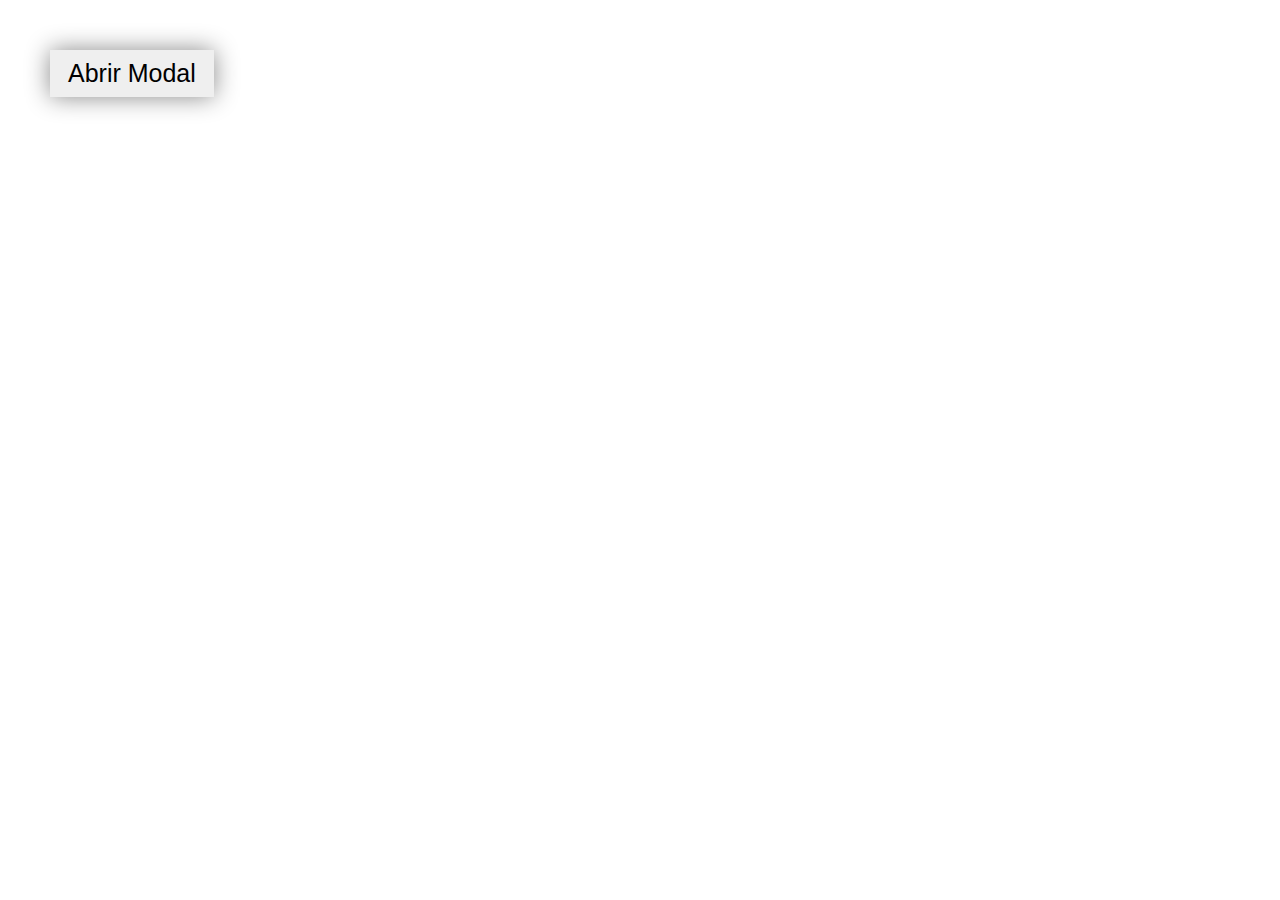
<file: Modal/index.html>
<!DOCTYPE html>
<head>
    <meta charset="UTF-8">
    <title>Modal</title>
    <link rel="stylesheet" type="text/css" href="style.css">
    <link rel="preconnect" href="https://fonts.googleapis.com">
<link rel="preconnect" href="https://fonts.gstatic.com" crossorigin>
<link href="https://fonts.googleapis.com/css2?family=Overpass+Mono&family=Shizuru&family=Syne+Mono&display=swap" rel="stylesheet">
</head>
<body>
<div class="overlay">
    <div class="modal-container">
        <div class="modal">
            <div class="top-options">
                <span class="close-m">X</span>
            </div>
            <div class="modal-content">
                <h2>Este es un modal de prueba</h2>
                <p>Te ofrezco entre racimos, verdes gajos y rosas,
                    Mi corazón ingenuo que a tu bondad se humilla;
                    No quieran destrozarlo tus manos cariñosas,
                    Tus ojos regocije mi dádiva sencilla.
                    
                    En el jardín umbroso mi cuerpo fatigado
                    Las auras matinales cubrieron de rocío;
                    Como en la paz de un sueño se deslice a tu lado
                    El fugitivo instante que reposar ansío.
                    
                    Cuando en mis sienes calme la divina tormenta,
                    Reclinaré, jugando con tus bucles espesos,
                    Sobre tu núbil seno mi frente soñolienta,
                    Sonora con el ritmo de tus últimos besos.</p>
            </div>
        </div>
    </div>
    <div class="bg">
        <button class="open_modal">Abrir Modal</button>
    </div>
</div>
<script src="script.js"></script>
</body>
</html>
</file>
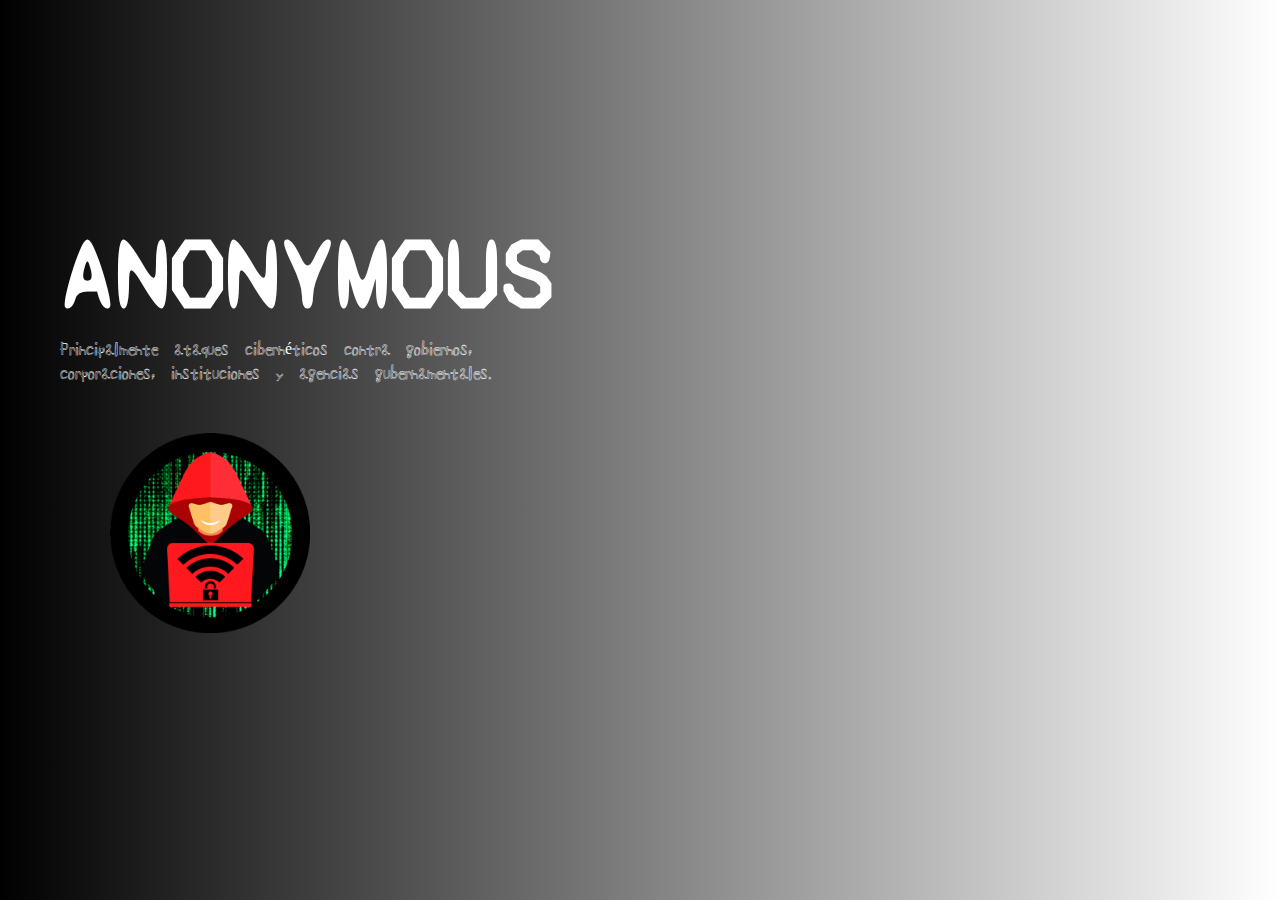
<file: Overlay/index.html>
<!DOCTYPE html>
<head>
    <meta charset="UTF-8">
    <title>Overlay</title>
    <link rel="stylesheet" type="text/css" href="style.css">
    <link rel="preconnect" href="https://fonts.googleapis.com">
<link rel="preconnect" href="https://fonts.gstatic.com" crossorigin>
<link href="https://fonts.googleapis.com/css2?family=Overpass+Mono&family=Shizuru&family=Syne+Mono&display=swap" rel="stylesheet">
</head>
<body>
<div class="overlay">
    <div class="img-description">
        <div class="img-description-container">
            <div class="overlay-text">
            <h2>ANONYMOUS</h2>
            <p>Principalmente ataques cibernéticos contra gobiernos, corporaciones, instituciones y agencias gubernamentales.</p>
            <img src="img/imagen.png">
        </div>
        </div>
    </div>
    <div class="bg"></div>
</div>
</body>
</html>
</file>
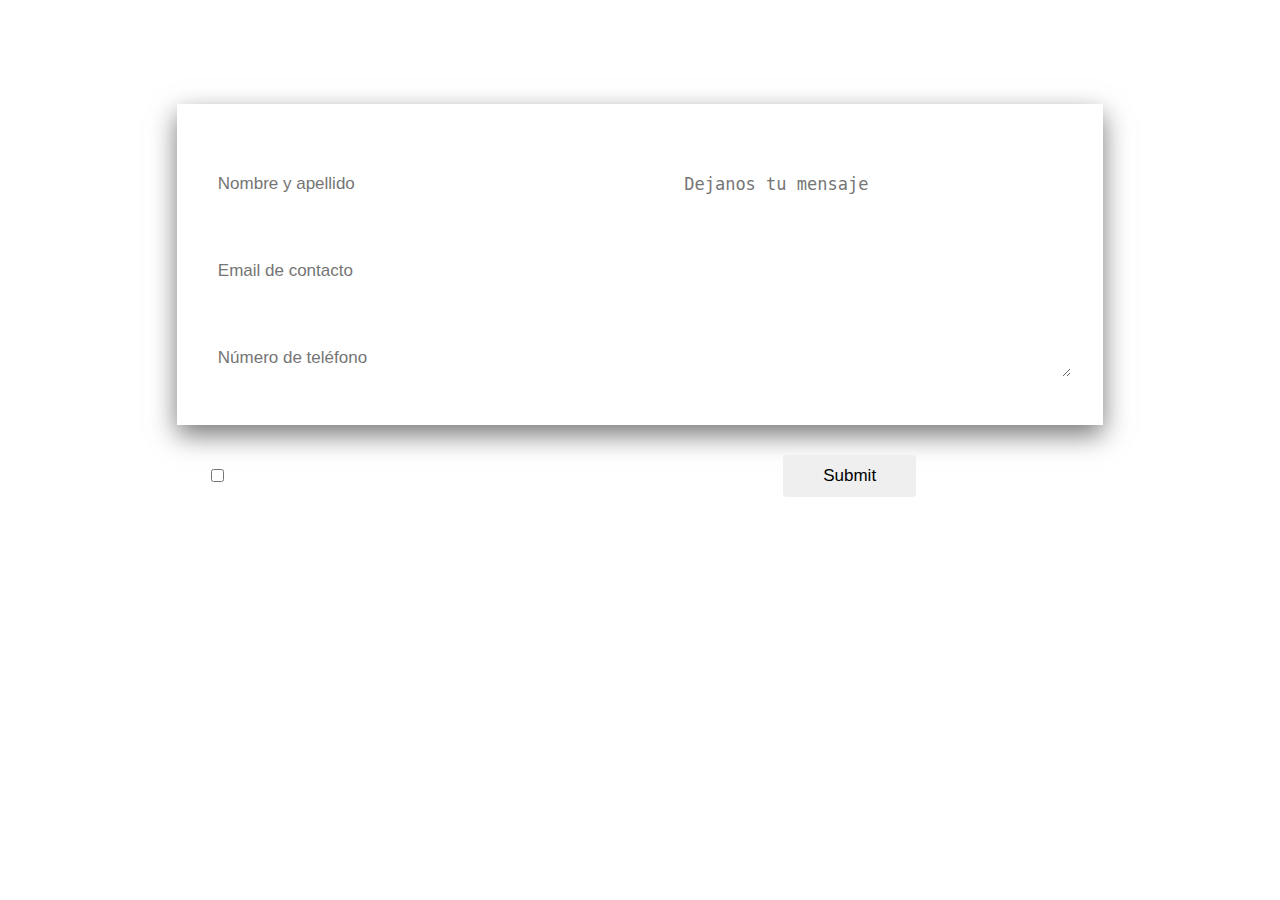
<file: Form/form.html>
<!DOCTYPE html>
<html>
<head>
    <meta charset="UTF-8">
    <title>Formulario de contacto</title>
    <link rel="stylesheet" type="text/css" href="formStyle.css"
</head>
<body>
    <div class="form-container">
        <h2>CONTACTO</h2>
        <form>
           <div class="user-form">
               <div class="user-data">
                   <div class="form-input">
                       Nombre completo
                       <input type="text" placeholder="Nombre y apellido">
                   </div>
                   <div class="form-input">
                        Email
                        <input type="email" placeholder="Email de contacto">
                    </div>
                    <div class="form-input">
                        Número
                        <input type="number" placeholder="Número de teléfono">
                    </div>
               </div>
               <div class="user-msg">
                   <div class="form-textarea">
                        Mensaje
                        <textarea placeholder="Dejanos tu mensaje"></textarea>
                    </div>
                </div>
            </div>
            <div class="user-acept">
                <div class="form-checkbox">
                     <input type="checkbox"> Quiero Recibir notificaciones de <b>
                     MasterMind</b>
                </div>
                <div class="form-submit">
                    <input type="submit">
                </div>
            </div>
        </form>
    </div>   
</body>
</html>
</file>
<file: Modal/style.css>
div, body, h2, h3, p {
    padding: 0;
    margin: 0;
}

.overlay .bg {
    background-image: url("https://images.wallpapersden.com/image/download/anonymous-mask-man_bGVmam2UmZqaraWkpJRmbmdlrWZlbWU.jpg");
    height: 100vh;
    width: 100vw;
    background-size: cover;
}

.modal-container {
    width: 100vw;
    height: 100vh;
    position: absolute;
    background: #0009;
    display: none;
}

.modal {
    margin: auto;
    background: #fff;
    display: flex;
    flex-direction: column;
    box-shadow: 0px 0px 50px #000a;
}

.top-options {
    max-height: 50px;
    padding: 10px;
    text-align: right;
    font-family: sans-serif;
    font-weight: 700;
    font-size: 30px;
    position: absolute;
    width: 750px;
    color: #a22;
}

.modal-content {
    width: 700px;
    padding: 40px;
    font-family: sans-serif ;
    color: #333;
}

.modal-content h2 {
    font-size: 30px;
}

.modal-content p {
    padding: 10px 0px;
    margin-top: 10px;
}

.open_modal {
    padding: 9px 18px;
    margin: 50px;
    font-size: 25px;
    border: none;
    box-shadow: 0px 0px 25px #0007;
}

@keyframes aparecer  {
    0% {
        margin-top: 200px;
        opacity: 0;
    }
    100% {
        margin-top: 300px;
        opacity: 1;
    }
}

@keyframes desaparecer  {
    0% {
        margin-top: 300px;
        opacity: 1;
    }
    100% {
        margin-top: 200px;
        opacity: 0;
    }
}

@keyframes opacar  {
    0% {
        opacity: 1;
    }
    100% {
        opacity: 0;
    }
}
</file>
<file: Overlay/style.css>
div, body, h2, h3, p {
    padding: 0;
    margin: 0;
}

.overlay .bg {
    background-image: url("https://images.wallpapersden.com/image/download/anonymous-mask-man_bGVmam2UmZqaraWkpJRmbmdlrWZlbWU.jpg");
    height: 100vh;
    width: 100vw;
    background-size: cover;
}

.overlay .img-description {
    height: 100vh;
    width: 100vw;
    position: absolute;
    background: linear-gradient(to right,#000,#0000);
    color: #fff;
    font-family: 'Overpass Mono', monospace;
    font-family: 'Syne Mono', monospace;
    display: flex;

}
.overlay .img-description-container {
    margin:auto;
    flex-wrap: wrap;
    margin-left: 60px;
    animation: aparecer 1s forwards;
}

.overlay .img-description h2 {
    font-size: 100px;
    display: flex;

}

.overlay .img-description p {
font-family: 'Shizuru', cursive;
font-size: 32;
width: 90%;
max-width: 1000px;

}

.overlay-text {
    width: 60%;
}

.overlay-text img {
    margin: 50px;
    height: 200px;
}

@keyframes aparecer  {
    0% {
        margin-left: -100px;
        opacity: 0;
    }
    100% {
        margin-left: 60px;
        opacity: 1;
    }
}
</file>
<file: Form/formStyle.css>
body{
    background: url(https://images.pexels.com/photos/924824/pexels-photo-924824.jpeg?auto=compress&cs=tinysrgb&w=1260&h=750&dpr=1);
    font-family: sans-serif;
    display: flex;
}

input,textarea,div,body,form {
    box-sizing: border-box;
}
.form-container {
    color: #fff;
    margin: auto;
    font-size: 20px;
}

.user-form {
    display: flex;
    flex-wrap: wrap;
    box-shadow: 0px 10px 25px #0008;
}

.form-input input, .form-textarea textarea {
    width: 100%;
    padding: 9px;
    background: transparent;
    border: 2px solid #fff;
    border-radius: 4px;
    font-size: 17px;
    outline: none;
    margin-top: 6px;
    margin-bottom: 16px;
    color: #fff;
}

.user-msg {
    display: flex;
    flex-direction: column;
}

.form-textarea {
    display: flex;
    flex-direction: column;
    flex-grow: 1;
}

.form-textarea textarea {
    flex-grow: 1;
    min-width: 400px;
}

.user-data, .user-msg {
    padding: 30px;
    min-width: 350;
}

.form-container form {
    border-left: 2px solid #fff;
    border-right: 2px solid #fff;
    padding: 12px;
}


.user-acept {
    display: flex;
    flex-wrap: wrap;
}

.user-acept div {
    padding: 30px;
}

.form-submit input {
    width: 100;
    padding: 11px 40px;
    background: fff;
    border: none;
    border-radius: 4px;
    font-size: 17px;
    outline: none;
    color: #000;

}

.form-submit {
    min-width: 350px;
}

.form-checkbox {
    margin: auto;
    flex-grow: 1;
    min-width: 500px;
}

@media screen and (max-width:982px) {
    .user-data, .user-msg {
        width: 100%;
        min-width: 250px;
    }
}

.form-textarea textarea {
    height: 100px;
}
</file>
